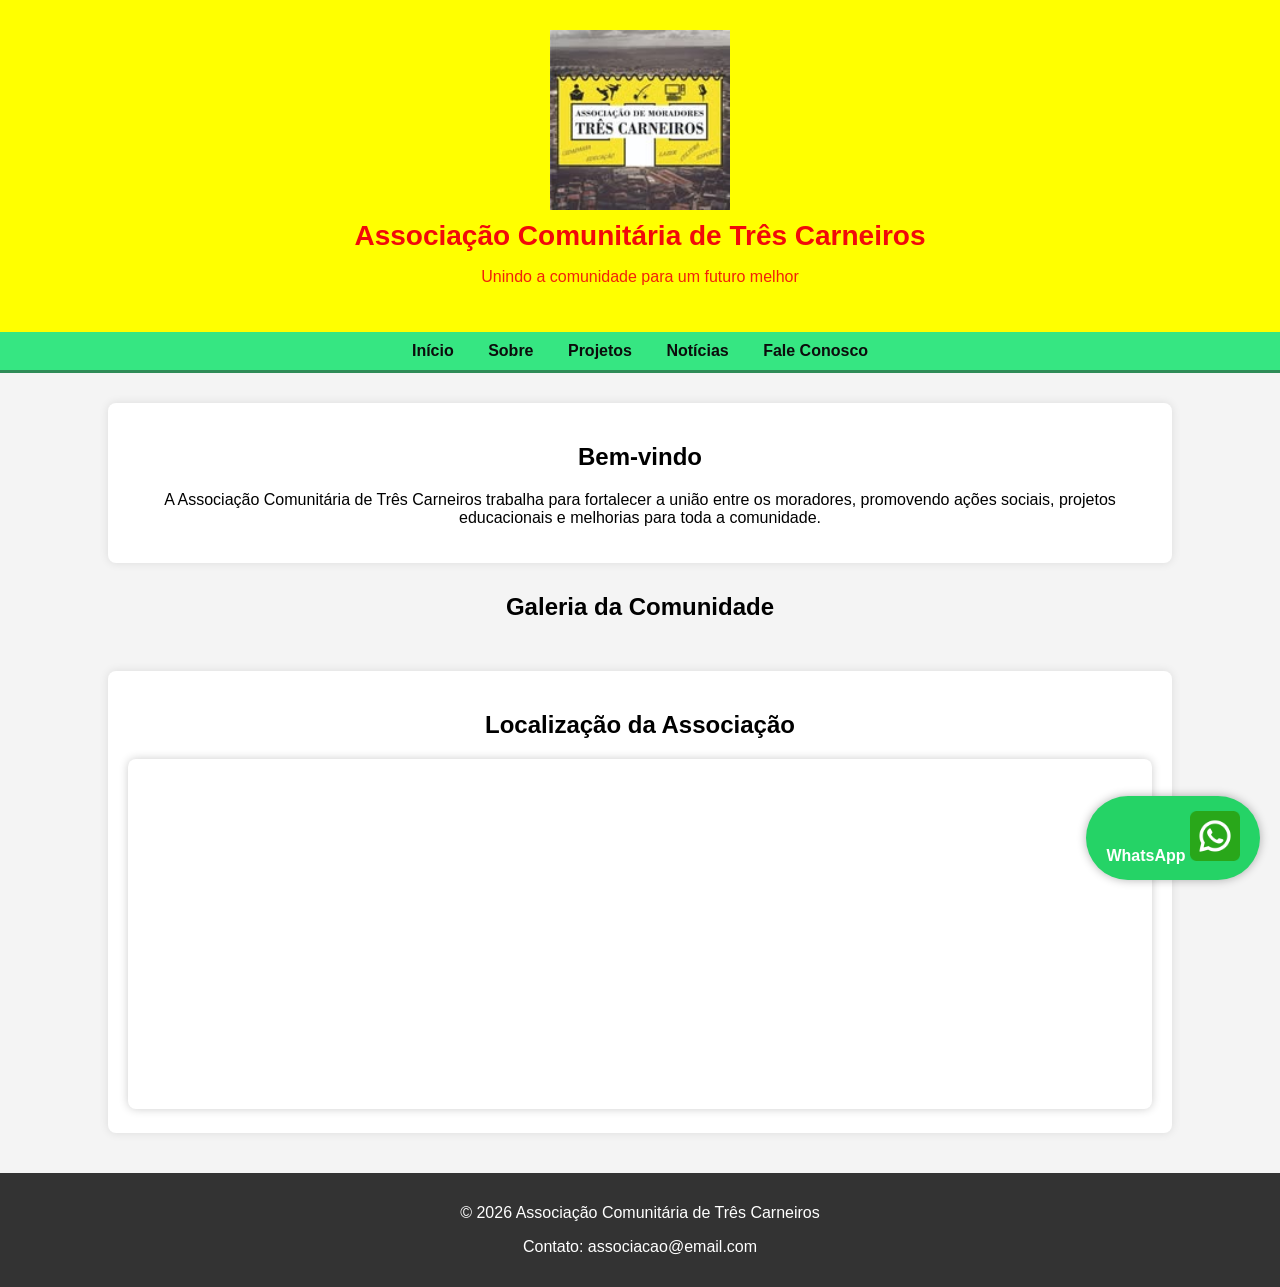
<file: index.html>
<!DOCTYPE html>
<!-- Define que o documento é HTML5 -->

<html lang="pt-br">
<!-- Início da página HTML e define o idioma como português do Brasil -->

<head>

<meta charset="UTF-8">
<!-- Permite usar acentos e caracteres especiais -->

<meta name="viewport" content="width=device-width, initial-scale=1.0">
<!-- Faz o site se adaptar melhor em celulares -->

<title>Associação Comunitária de Três Carneiros</title>
<!-- Título que aparece na aba do navegador -->

<link rel="stylesheet" href="style.css">
<!-- Conecta o arquivo CSS que estiliza o site -->

</head>


<body>
<!-- Início do conteúdo visível da página -->

<header>
<!-- Área do cabeçalho do site -->

<img src="logo.png" width="180">
<!-- Logo da associação -->

<h1>Associação Comunitária de Três Carneiros</h1>
<!-- Título principal do site -->

<p>Unindo a comunidade para um futuro melhor</p>
<!-- Pequena frase de apresentação -->

</header>

<nav>
<!-- Menu de navegação do site -->

<a href="">Início</a>
<a href="sobre.html">Sobre</a>
<a href="projetos.html">Projetos</a>
<a href="noticias.html">Notícias</a>
<a href="FaleConosco.html">Fale Conosco</a>

</nav>

<section>

<!-- Primeira área de conteúdo do site -->

<h2>Bem-vindo</h2>

<p>
A Associação Comunitária de Três Carneiros trabalha para fortalecer
a união entre os moradores, promovendo ações sociais, projetos
educacionais e melhorias para toda a comunidade.
</p>

</section>



<h2>Galeria da Comunidade</h2>

<div class="galeria">
<!--
<img src="foto1.jpg" alt="Evento da comunidade">
<img src="foto2.jpg" alt="Reunião da associação">
<img src="foto3.jpg" alt="Mutirão de limpeza">
-->
</div>


<!-- Mapa da localização da associação -->
<section>

<h2>Localização da Associação</h2>
<iframe src="https://www.google.com/maps/embed?pb=!4v1773242764456!6m8!1m7!1sjM3jLoKH6JidQOLET9vzzQ!2m2!1d-8.124938285166584!2d-34.95751054366412!3f113.295293130427!4f0!5f0.7820865974627469" 
width="100%" 
height="350" 
style="border:0;" 
allowfullscreen="" 
loading="lazy" 
referrerpolicy="no-referrer-when-downgrade">
</iframe>


</section>

<footer>
<!-- Rodapé do site -->

<p>© 2026 Associação Comunitária de Três Carneiros</p>

<p>Contato: associacao@email.com</p>

</footer>
<!-- Botão de contato do WhatsApp da associação -->
<a href="https://wa.me/5581984241848" class="whatsapp" target="_blank">
WhatsApp <img src="whatsapp.png" width="50">
</a>



<script src="segur.js"></script>
</body>
<!-- Fim do conteúdo da página -->

</html>

<!-- Fim do documento HTML -->
</file>
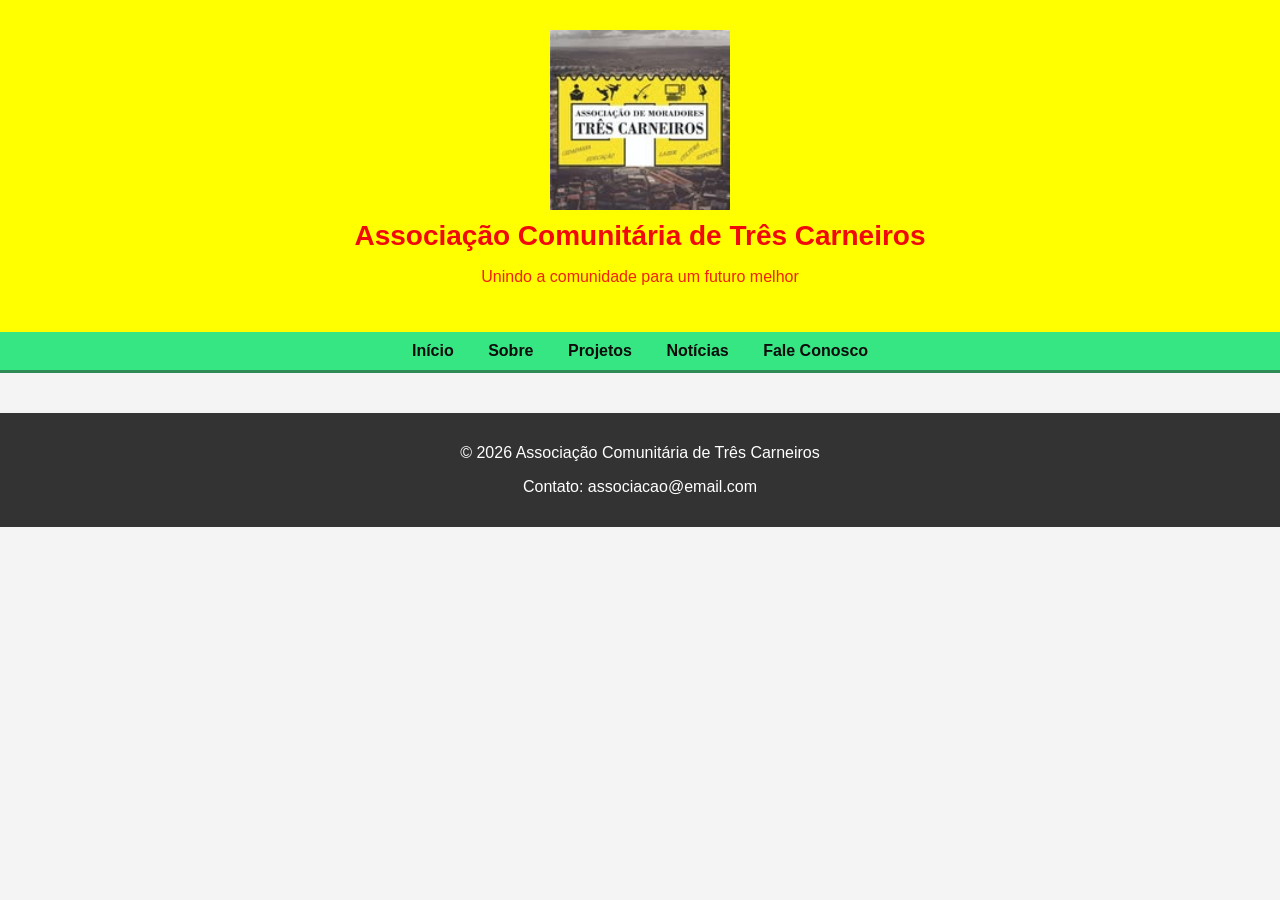
<file: FaleConosco.html>
<!DOCTYPE html>
<html lang="pt-br">
<head>
    <meta charset="UTF-8">
    <meta name="viewport" content="width=device-width, initial-scale=1.0">
    <title>Fale Conosco</title>
    <link rel="stylesheet" href="style.css">
</head>
<body>

<header>
<!-- Área do cabeçalho do site -->

<img src="associacao.jpg" width="180">
<!-- Logo da associação -->

<h1>Associação Comunitária de Três Carneiros</h1>
<!-- Título principal do site -->

<p>Unindo a comunidade para um futuro melhor</p>
<!-- Pequena frase de apresentação -->

</header>

<nav>
<!-- Menu de navegação do site -->

<a href="index.html">Início</a>
<a href="sobre.html">Sobre</a>
<a href="projetos.html">Projetos</a>
<a href="noticias.html">Notícias</a>
<a href="FaleConosco.html">Fale Conosco</a>

</nav>



 





<footer>
<!-- Rodapé do site -->

<p>© 2026 Associação Comunitária de Três Carneiros</p>

<p>Contato: associacao@email.com</p>

</footer>
</body>
</html>
</file>
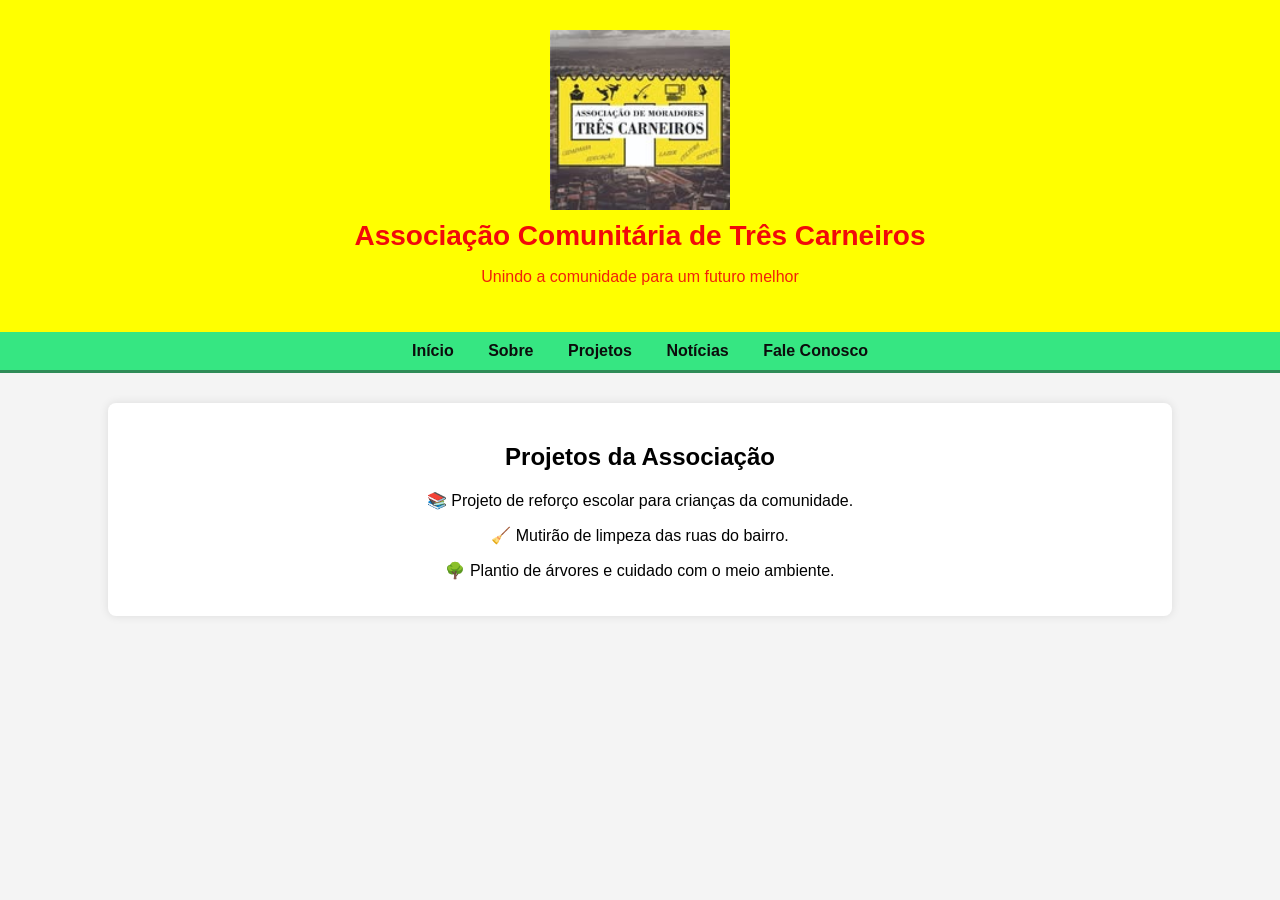
<file: projetos.html>
<!DOCTYPE html>
<html lang="pt-br">
<head>
    <meta charset="UTF-8">
    <!-- Faz o site se adaptar melhor em celulares -->
    <meta name="viewport" content="width=device-width, initial-scale=1.0">
    <title>Projetos</title>  
    <link rel="stylesheet" href="style.css">
</head>
<body>

 <header>
<!-- Área do cabeçalho do site -->

<img src="associacao.jpg" width="180">
<!-- Logo da associação -->

<h1>Associação Comunitária de Três Carneiros</h1>
<!-- Título principal do site -->

<p>Unindo a comunidade para um futuro melhor</p>
<!-- Pequena frase de apresentação -->

</header>
    
<nav>
<!-- Menu de navegação do site -->

<a href="index.html">Início</a>
<a href="sobre.html">Sobre</a>
<a href="projetos.html">Projetos</a>
<a href="noticias.html">Notícias</a>
<a href="FaleConosco.html">Fale Conosco</a>

</nav>



<section>
<!-- Área de projetos da associação -->

<h2>Projetos da Associação</h2>

<p>📚 Projeto de reforço escolar para crianças da comunidade.</p>

<p>🧹 Mutirão de limpeza das ruas do bairro.</p>

<p>🌳 Plantio de árvores e cuidado com o meio ambiente.</p>

</section>


<script src="segur.js"></script>    
</body>
</html>
</file>
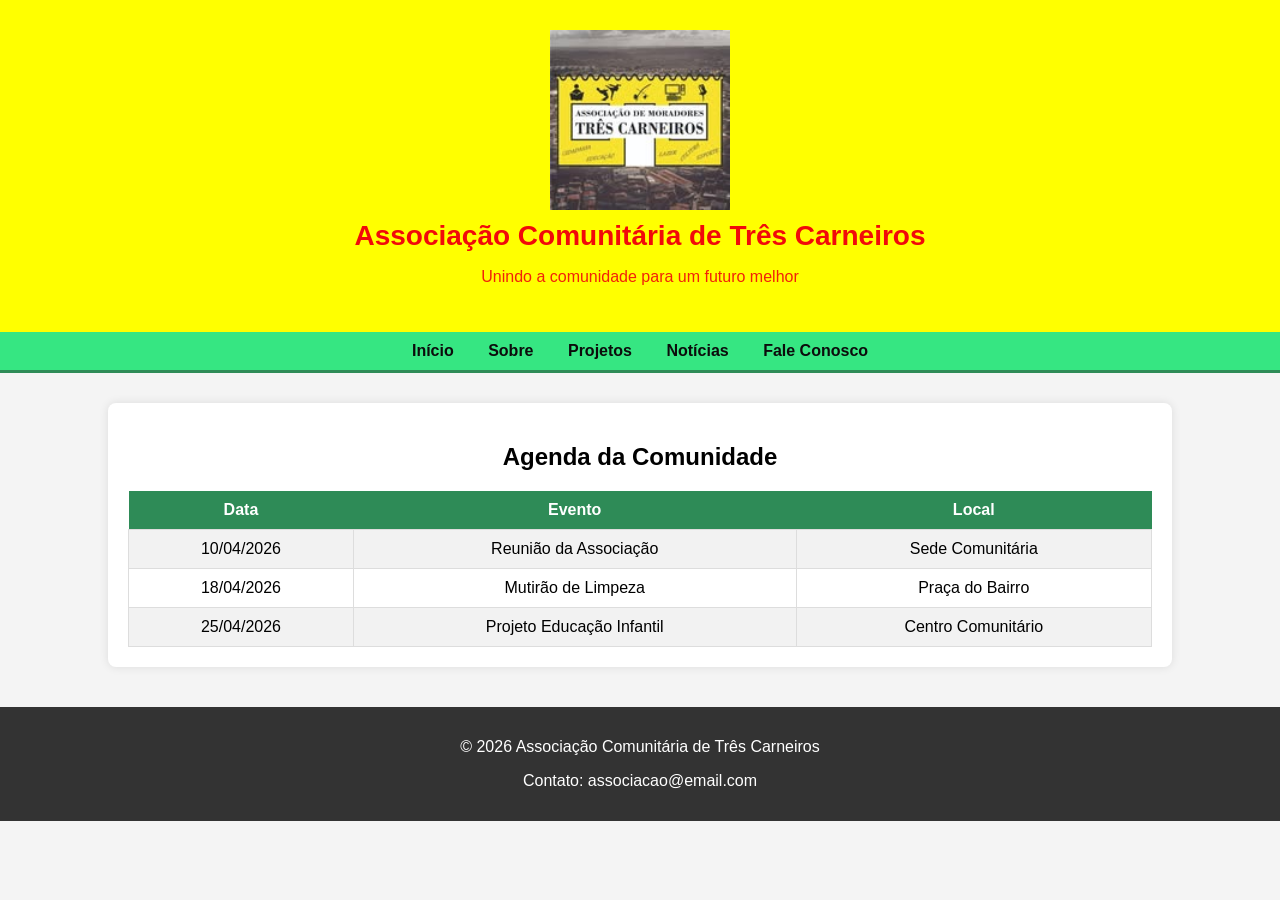
<file: sobre.html>
<!DOCTYPE html>
<html lang="pt-br">
<head>
    <meta charset="UTF-8">
    <meta name="viewport" content="width=device-width, initial-scale=1.0">
    <title>Sobre</title>
    <link rel="stylesheet" href="style.css">
</head>
<body>

<header>
<!-- Área do cabeçalho do site -->

<img src="associacao.jpg" width="180">
<!-- Logo da associação -->

<h1>Associação Comunitária de Três Carneiros</h1>
<!-- Título principal do site -->

<p>Unindo a comunidade para um futuro melhor</p>
<!-- Pequena frase de apresentação -->

</header>

<nav>
<!-- Menu de navegação do site -->

<a href="index.html">Início</a>
<a href="sobre.html">Sobre</a>
<a href="projetos.html">Projetos</a>
<a href="noticias.html">Notícias</a>
<a href="FaleConosco.html">Fale Conosco</a>

</nav>

</section>
<!-- Agenda de eventos da comunidade -->
<section>

<h2>Agenda da Comunidade</h2>

<table class="agenda">

<tr>
<th>Data</th>
<th>Evento</th>
<th>Local</th>
</tr>

<tr>
<td>10/04/2026</td>
<td>Reunião da Associação</td>
<td>Sede Comunitária</td>
</tr>

<tr>
<td>18/04/2026</td>
<td>Mutirão de Limpeza</td>
<td>Praça do Bairro</td>
</tr>

<tr>
<td>25/04/2026</td>
<td>Projeto Educação Infantil</td>
<td>Centro Comunitário</td>
</tr>

</table>

</section>
 


<script src="segur.js"></script>


<footer>
<!-- Rodapé do site -->

<p>© 2026 Associação Comunitária de Três Carneiros</p>

<p>Contato: associacao@email.com</p>

</footer>
</body>
</html>
</file>
<file: style.css>
/* Estilo geral da página */
body{
font-family: Arial, sans-serif;
/* Define a fonte usada no site */

margin:0;
/* Remove a margem padrão do navegador */

background:#f4f4f4;
/* Cor de fundo da página (cinza claro) */

text-align:center;
/* Centraliza o texto da página */
}


/* Cabeçalho do site */
header{
background: yellow;
/* Cor verde do fundo do cabeçalho */

color:rgb(241, 10, 10);
/* Cor do texto dentro do cabeçalho */

padding:20px;
/* Espaçamento interno do cabeçalho */
padding:30px 20px;
/* espaço interno maior para ficar mais bonito */

text-align:center;
/* centraliza todo o conteúdo */
}


/* Menu de navegação */
nav{
background:#36e682;
/* cor do menu */
border-bottom:3px solid #2e8b57;
/* linha a baixo*/

padding:10px;
/* espaço interno */

position:sticky;
/* faz o menu "grudar" no topo */

top:0;
/* define que ele fica no topo da tela */

z-index:1000;
/* garante que o menu fique acima dos outros elementos */
}


/* Links do menu */
nav a{
color:rgb(12, 12, 12);
/* Cor do texto dos links */

text-decoration:none;
/* Remove o sublinhado dos links */

margin:0 15px;
/* Espaço entre os links do menu */

font-weight:bold;
/* Deixa o texto em negrito */
}


/* Efeito quando o mouse passa no menu */
nav a:hover{
text-decoration:underline;
/* Adiciona sublinhado ao passar o mouse */
}


/* Área principal de conteúdo */
section{
background:white;
/* Fundo branco para destacar o conteúdo */

margin:30px auto;
/* Espaço externo em cima e embaixo */

padding:20px;
/* Espaçamento interno */

width:80%;
/* Largura da seção */

border-radius:8px;
/* Cantos arredondados */

box-shadow:0 0 10px rgba(0,0,0,0.1);
/* Sombra leve para dar efeito de cartão */
}


/* Rodapé do site */
footer{
background:#333;
/* Fundo escuro do rodapé */

color:white;
/* Cor do texto do rodapé */

padding:15px;
/* Espaçamento interno */

margin-top:40px;
/* Espaço entre o conteúdo e o rodapé */
}
/* Estilo da logo da associação */
header img{
display:block;
/* faz a imagem ocupar linha própria */

margin:0 auto 10px auto;
/* centraliza a logo e adiciona espaço abaixo */

max-width:180px;
/* limita o tamanho da logo */
}
/* Título principal do site */
header h1{
margin:10px 0;
/* espaço acima e abaixo do título */

font-size:28px;
/* tamanho da fonte */
}
/* Frase de apresentação da associação */
header p{
font-size:16px;
/* tamanho da frase */

opacity:0.9;
/* deixa o texto um pouco mais suave */
}
/* ===== RESPONSIVIDADE PARA CELULAR ===== */
/* ===== GALERIA DE FOTOS ===== */

.galeria{
display:flex;
/* coloca as imagens lado a lado */

justify-content:center;
/* centraliza as imagens */

gap:15px;
/* espaço entre as imagens */

flex-wrap:wrap;
/* permite quebrar linha em telas menores */
}

.galeria img{
width:250px;
/* largura das fotos */

border-radius:8px;
/* cantos arredondados */

box-shadow:0 0 10px rgba(0,0,0,0.2);
/* sombra nas imagens */
}


@media (max-width:768px){

/* Ajusta o tamanho do título */
header h1{
font-size:22px;
}

/* Ajusta o menu para celular */
nav a{
display:block;
/* cada link ocupa uma linha */

margin:10px 0;
/* espaço entre os links */
}

/* Ajusta a área de conteúdo */
section{
width:95%;
/* ocupa quase toda a largura da tela */

margin:20px auto;
}

}

/* ===== AGENDA DE EVENTOS ===== */

.agenda{
width:100%;
border-collapse:collapse;
margin-top:20px;
}

.agenda th{
background:#2e8b57;
color:white;
padding:10px;
}

.agenda td{
padding:10px;
border:1px solid #ddd;
}

.agenda tr:nth-child(even){
background:#f2f2f2;
}

/* ===== BOTÃO WHATSAPP ===== */

.whatsapp{
position:fixed;
/* fixa o botão na tela */

bottom:20px;
/* distância do fundo da tela */

right:20px;
/* distância da direita */

background:#25d366;
/* cor oficial do WhatsApp */

color:white;
/* cor do texto */

padding:15px 20px;
/* tamanho do botão */

border-radius:50px;
/* deixa o botão arredondado */

text-decoration:none;
/* remove sublinhado */

font-weight:bold;

box-shadow:0 0 10px rgba(0,0,0,0.3);
/* sombra */
}

/* efeito ao passar o mouse */
.whatsapp:hover{
background:#1ebe5d;
}

/* ===== MAPA DA ASSOCIAÇÃO ===== */

iframe{
border-radius:8px;
/* deixa os cantos arredondados */

box-shadow:0 0 10px rgba(0,0,0,0.2);
/* adiciona sombra */
}
</file>
